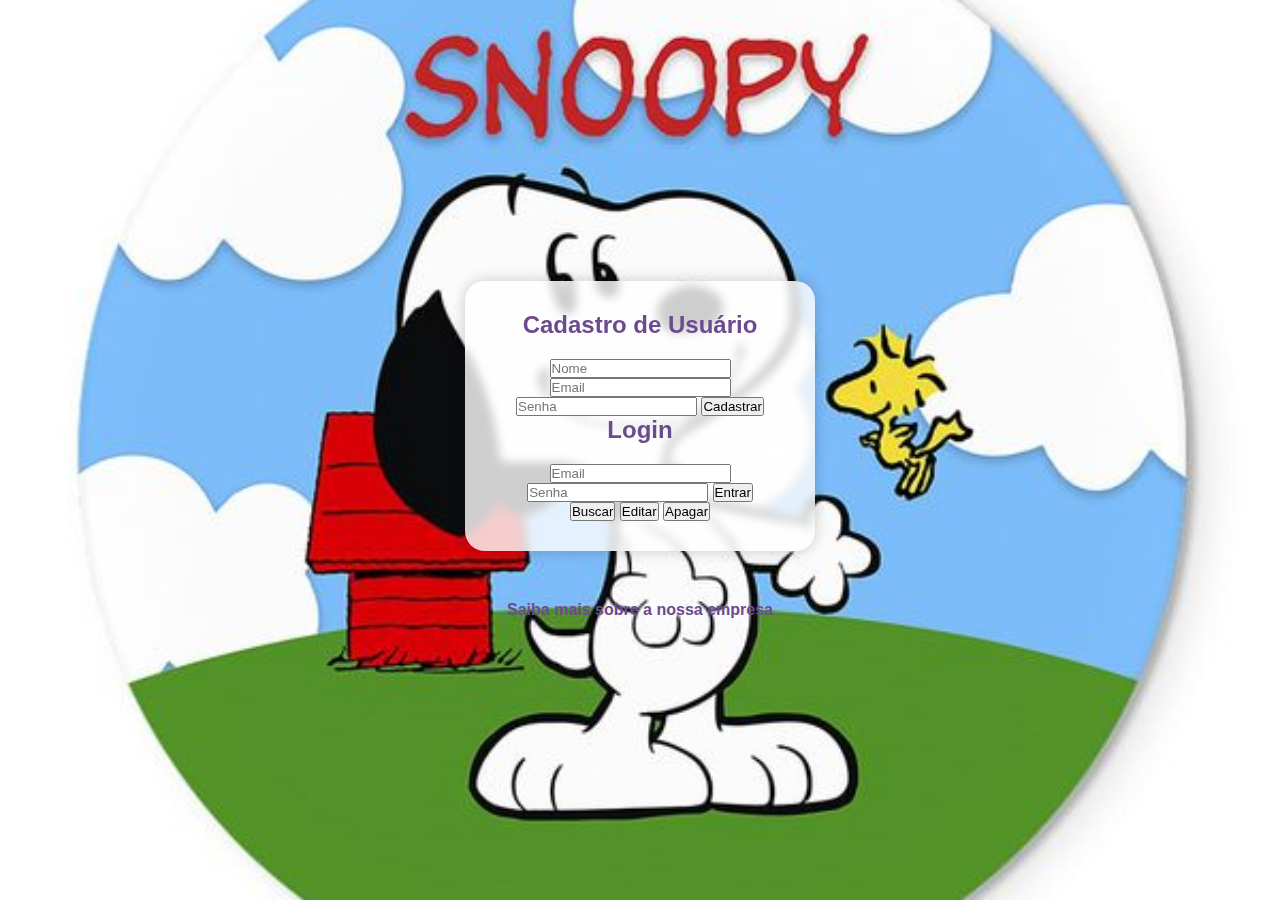
<file: index.html>
<!DOCTYPE html>
<html lang="pt-br">
<head>
    <meta charset="UTF-8">
    <meta name="viewport" content="width=device-width, initial-scale=1.0">
    <title>Cadastro - Snoopy</title>
    <link rel="stylesheet" href="style.css">
</head>
<body>
   
    <div class="form-container">
        <h2>Cadastro de Usuário</h2>
        <form id="cadastroForm">
            <input type="text" id="nome" placeholder="Nome" required>
            <input type="email" id="email" placeholder="Email" required>
            <input type="password" id="senha" placeholder="Senha" required>
            <button type="submit">Cadastrar</button>
        </form>

        <h2>Login</h2>
        <form id="loginForm">
            <input type="email" id="loginEmail" placeholder="Email" required>
            <input type="password" id="loginSenha" placeholder="Senha" required>
            <button type="submit">Entrar</button>
        </form>

        
        <button id="buscarBtn">Buscar</button>
        <button id="editarBtn">Editar</button>
        <button id="apagarBtn">Apagar</button>
    </div>

    
    <div class="about-link">
        <a href="sobre.html">Saiba mais sobre a nossa empresa</a>
    </div>

    <script src="script.js"></script>
</body>
</html>
</file>
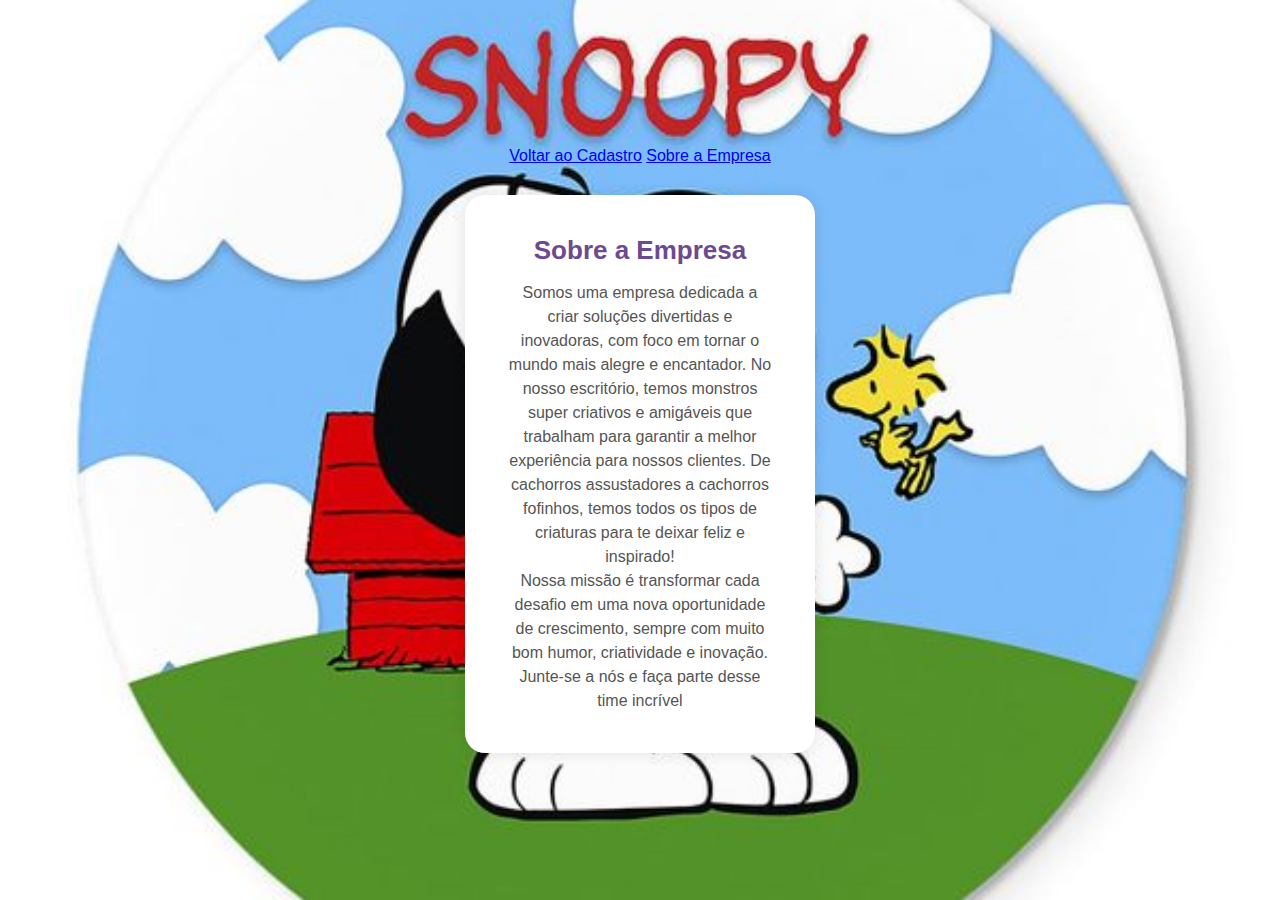
<file: sobre.html>
<!DOCTYPE html>
<html lang="pt-br">
<head>
    <meta charset="UTF-8">
    <meta name="viewport" content="width=device-width, initial-scale=1.0">
    <title>Sobre a Empresa - Monstros SA</title>
    <link rel="stylesheet" href="style.css">
</head>
<body>
   
    <header>
        <nav>
            <a href="index.html">Voltar ao Cadastro</a>
            <a href="sobre.html" class="active">Sobre a Empresa</a>
        </nav>
    </header>

   
    <section class="about-section">
        <h2>Sobre a Empresa</h2>
        <div class="about-content">
            
           
            <p>
                Somos uma empresa dedicada a criar soluções divertidas e inovadoras, com foco em
                tornar o mundo mais alegre e encantador. No nosso escritório, temos monstros 
                super criativos e amigáveis que trabalham para garantir a melhor experiência para 
                nossos clientes. De cachorros assustadores a cachorros fofinhos, temos todos os tipos 
                de criaturas para te deixar feliz e inspirado!
            </p>
            <p>
                Nossa missão é transformar cada desafio em uma nova oportunidade de crescimento,
                sempre com muito bom humor, criatividade e inovação. Junte-se a nós e faça parte
                desse time incrível 
            </p>
        </div>
    </section>

    <script src="script.js"></script>
</body>
</html>
</file>
<file: style.css>
* * {
    margin: 0;
    padding: 0;
    box-sizing: border-box;
}

body {
    font-family: 'Arial', sans-serif;
    background-color: #F9F9F9;
    color: #333;
    display: flex;
    justify-content: center;
    align-items: center;
    flex-direction: column;
    height: 100vh;
    background-image: url('snoppy.jpg');
    background-size: cover;
    background-position: center;
    background-repeat: no-repeat;
}

.form-container {
    background-color: rgba(255, 255, 255, 0.8);
    padding: 30px;
    border-radius: 20px;
    box-shadow: 0 0 15px rgba(0, 0, 0, 0.2);
    width: 350px;
    text-align: center;
    backdrop-filter: blur(5px);
    margin-bottom: 30px;
}

h2 {
    color: #6C4A90;
    font-size: 24px;
    margin-bottom: 20px;
    font-family: 'Comic Sans MS', sans-serif;
}

.about-link {
    margin-top: 20px;
    text-align: center;
}

.about-link a {
    color: #6C4A90;
    font-size: 16px;
    text-decoration: none;
    font-weight: bold;
}

.about-link a:hover {
    color: #8B79B9;
}

.about-section {
    background-color: #FFFFFF;
    padding: 40px;
    width: 350px;
    border-radius: 20px;
    box-shadow: 0 0 15px rgba(0, 0, 0, 0.1);
    text-align: center;
    margin-top: 30px;
}

.about-section h2 {
    color: #6C4A90;
    font-size: 26px;
    margin-bottom: 15px;
}

.about-content {
    color: #555;
    font-size: 16px;
    line-height: 1.5;
}

.monstro-icon {
    width: 80px;
    height: 80px;
    margin-bottom: 20px;
    background-image: url('snoppy.jpg');
    background-size: cover;
    background-position: center;
    display: block;
    margin-left: auto; 
    margin-right: auto;

    }
</file>
